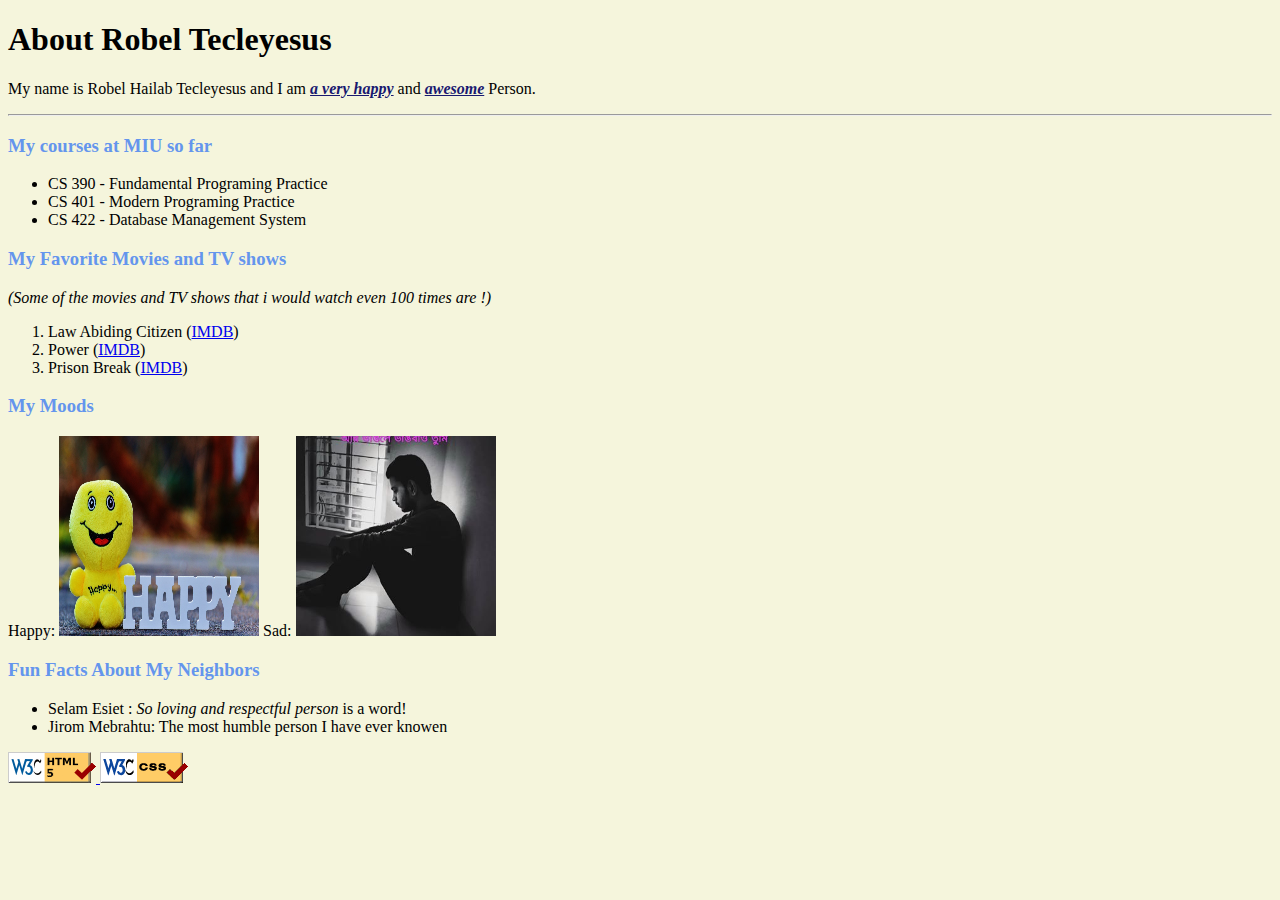
<file: w1d2_me/index.html>
<!DOCTYPE html>
<html lang="en">
<head>
  <meta charset="utf-8">
  <!-- This HTML Aboutme page is an HTML and CSS exercise.
      It contains my courses,hobbies and  and favorite movies-->
  <title>About me</title>
  <link href="styleme.css" rel="stylesheet" type="text/css">
</head>
<div>
  <div>
    <h1>About Robel Tecleyesus</h1>
    <p>My name is Robel Hailab Tecleyesus and I am <span class="bio"> a very happy</span> and <span class="bio">awesome</span>
      Person.</p>
    <hr>
  </div>
  <!--My list of courses i took at MUM since Feb 2019-->
  <div>
    <h3>My courses at MIU so far</h3>
    <ul>
      <li>CS 390 - Fundamental Programing Practice</li>
      <li>CS 401 - Modern Programing Practice</li>
      <li>CS 422 - Database Management System</li>

    </ul>
    <!--List of my favorite movies and their IMDB links-->
  </div>
  <h3>My Favorite Movies and TV shows </h3>
  <span>(Some of the movies and TV shows that i would watch even 100 times are !)</span>
  <ol>
    <li>Law Abiding Citizen (<a href="https://www.imdb.com/title/tt1197624/?ref_=fn_al_tt_1">IMDB</a>)</li>
    <li>Power (<a href="https://www.imdb.com/title/tt3281796/?ref_=fn_al_tt_1">IMDB</a>)</li>
    <li>Prison Break (<a href="https://www.imdb.com/title/tt0455275/?ref_=fn_al_tt_1">IMDB</a>)</li>
  </ol>
</div>
<!--My moods with images related with the mood -->
<div>
  <h3>My Moods</h3>
  <p>
    Happy: <img alt="Happy mood" height="200" src="images/happymood.jpg" width="200">
    Sad: <img alt="Sad mood" height="200" src="images/sadmood.jpg" width="200">
  </p>
</div>
<!--Fun facts of my room mates at MUM building 144-->
<div>
  <h3>Fun Facts About My Neighbors</h3>
  <ul>
    <li>Selam Esiet : <em>So loving and respectful person</em> is a word!</li>
    <li>Jirom Mebrahtu: The most humble person I have ever knowen</li>
  </ul>
</div>
<!--W3 validator for html and css-->
<p>
  <a href="https://validator.w3.org/check/referer">
    <img alt="Validate" src="images/w3c-html.png"/>
  </a>
  <a href="https://jigsaw.w3.org/css-validator/check/referer">
    <img alt="Valid CSS!" src="images/vcss.gif"/>
  </a>
</p>
</body>
</html>
</file>
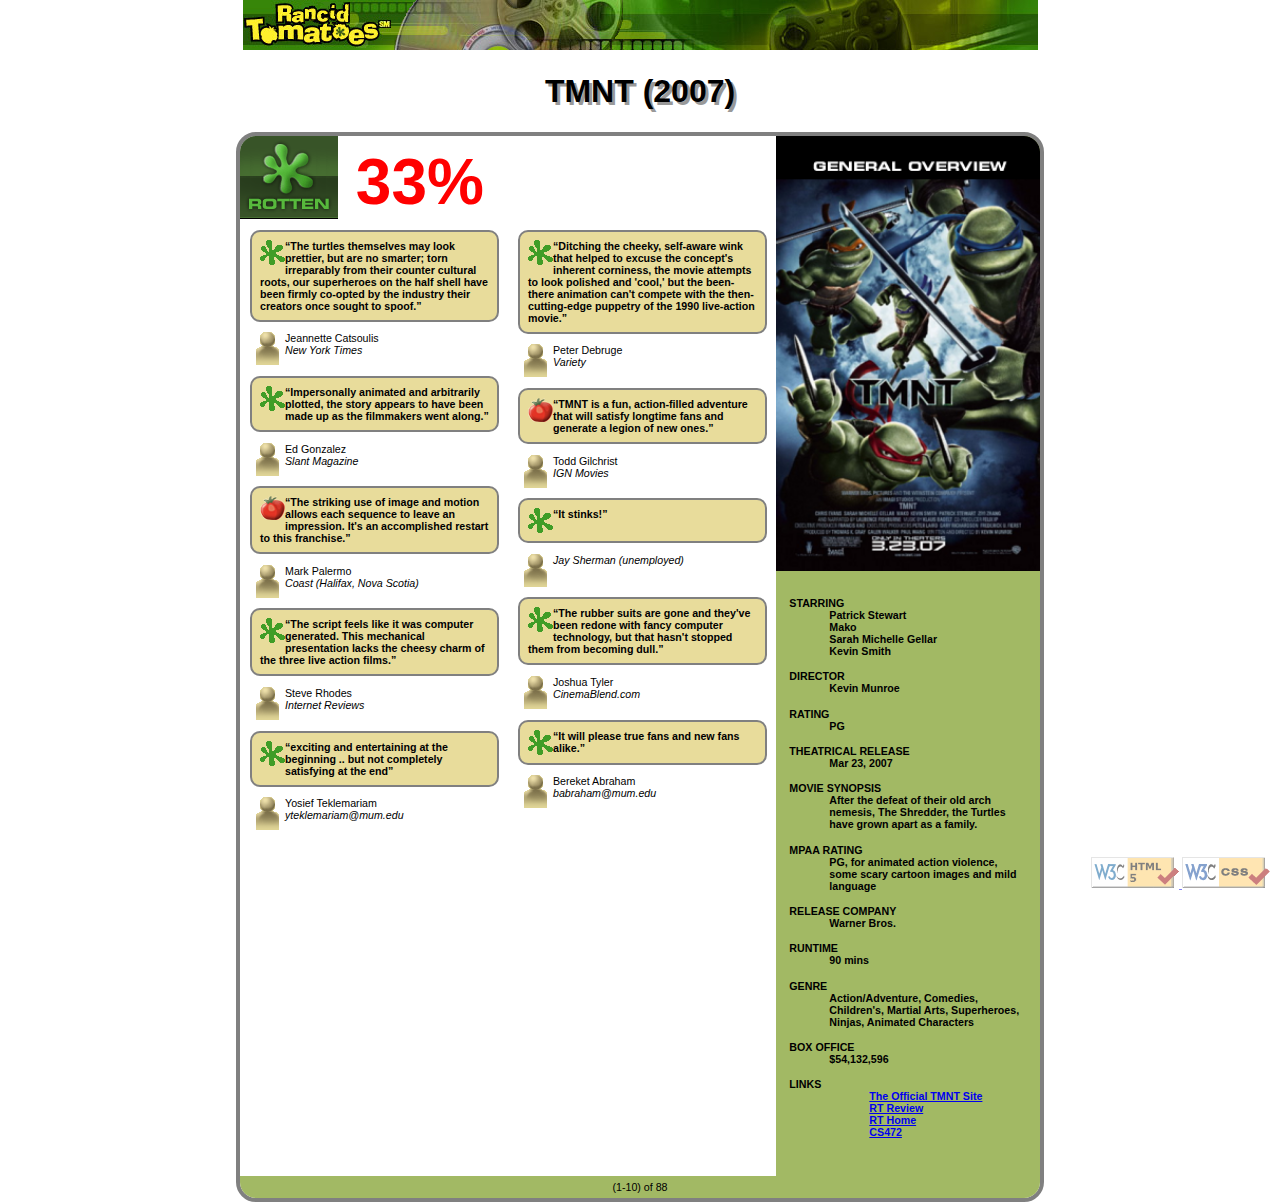
<file: w1d4_MovieReview/index.html>
<!DOCTYPE html>
<!--This assignment was so challenging based on the requirement given.
I have done every requirement that has been asked. My CSS code is neat, Poster header with background image is compeleted
Poster footer that contains page numbers is also included, and Reviews on the left the reviews are aligned in a column
both  the HTML and CSS validator  has succeeded. My web page is similar to the image that was provided as an image.
 It took me over 6 hours to complete the assignment but it was an amazing experience.   -->
<html lang="en">
<head>
  <title>TMNT - Rancid Tomatoes</title>
  <meta charset="utf-8"/>
  <link href="movie.css" rel="stylesheet" type="text/css"/>
  <link href="images/rotten.gif" rel="icon" type="image/gif">

</head>

<div id="topBanner">
  <img alt="Rancid Tomatoes" src="images/banner.png">
</div>

<h1>TMNT (2007)</h1>

<div id="poster">

  <div id="rightBanner">
    <div id="bannerImage">
      <img alt="general overview" src="images/overview.png">
    </div>
    <dl>
      <dt>STARRING</dt>
      <dd>Patrick Stewart <br> Mako <br> Sarah Michelle Gellar <br> Kevin Smith</dd>

      <dt>DIRECTOR</dt>
      <dd>Kevin Munroe</dd>

      <dt>RATING</dt>
      <dd>PG</dd>

      <dt>THEATRICAL RELEASE</dt>
      <dd>Mar 23, 2007</dd>

      <dt>MOVIE SYNOPSIS</dt>
      <dd>After the defeat of their old arch nemesis, The Shredder, the Turtles have grown apart as a family.
      </dd>

      <dt>MPAA RATING</dt>
      <dd>PG, for animated action violence, some scary cartoon images and mild language</dd>

      <dt>RELEASE COMPANY</dt>
      <dd>Warner Bros.</dd>

      <dt>RUNTIME</dt>
      <dd>90 mins</dd>

      <dt>GENRE</dt>
      <dd>Action/Adventure, Comedies, Children's, Martial Arts, Superheroes, Ninjas, Animated Characters</dd>

      <dt>BOX OFFICE</dt>
      <dd>$54,132,596</dd>

      <dt>LINKS</dt>
      <dd>
        <ul>
          <li><a href="http://www.ninjaturtles.com/">The Official TMNT Site</a></li>
          <li><a href="http://www.rottentomatoes.com/m/teenage_mutant_ninja_turtles/">RT Review</a></li>
          <li><a href="http://www.rottentomatoes.com/">RT Home</a></li>
          <li><a href="http://mumstudents.org/cs472/">CS472</a></li>
        </ul>
      </dd>
    </dl>
  </div>

  <div id="posterHeader">
    <img alt="Rotten" src="images/rottenbig.png">
    33%
  </div>

  <div id="reviews">

    <div class="reviewColumn">

      <div class="review">
        <p>
          <img alt="Rotten" src="images/rotten.gif">
          <q>Ditching the cheeky, self-aware wink that helped to excuse the concept's inherent corniness,
            the movie
            attempts to look polished and 'cool,' but the been-there animation can't compete with the
            then-cutting-edge
            puppetry of the 1990 live-action movie.</q>
        </p>
        <p>
          <img alt="Critic" src="images/critic.gif">
          Peter Debruge <br>
          <em>Variety</em>
        </p>
      </div>

      <div class="review">
        <p>
          <img alt="Fresh" src="images/fresh.gif">
          <q>TMNT is a fun, action-filled adventure that will satisfy longtime fans and generate a legion
            of new ones.</q>
        </p>
        <p>
          <img alt="Critic" src="images/critic.gif">
          Todd Gilchrist <br>
          <em>IGN Movies</em>
        </p>
      </div>

      <div class="review">
        <p>
          <img alt="Rotten" src="images/rotten.gif">
          <q>It stinks!</q>
        </p>
        <p>
          <img alt="Critic" src="images/critic.gif">
          <em>Jay Sherman (unemployed)</em>
        </p>
      </div>

      <div class="review">
        <p>
          <img alt="Rotten" src="images/rotten.gif">
          <q>The rubber suits are gone and they've been redone with fancy computer technology, but that
            hasn't stopped
            them from becoming dull.</q>
        </p>
        <p>
          <img alt="Critic" src="images/critic.gif">
          Joshua Tyler <br>
          <em>CinemaBlend.com</em>
        </p>
      </div>

      <div class="review">
        <p>
          <img alt="Rotten" src="images/rotten.gif">
          <q>It will please true fans and new fans alike.</q>
        </p>
        <p>
          <img alt="Critic" src="images/critic.gif">
          Bereket Abraham <br>
          <em>babraham@mum.edu</em>
        </p>
      </div>

    </div>

    <div class="reviewColumn">

      <div class="review">
        <p>
          <img alt="Rotten" src="images/rotten.gif">
          <q>The turtles themselves may look prettier, but are no smarter; torn irreparably from their
            counter cultural
            roots, our superheroes on the half shell have been firmly co-opted by the industry their
            creators once
            sought to spoof.</q>
        </p>
        <p>
          <img alt="Critic" src="images/critic.gif">
          Jeannette Catsoulis <br>
          <em>New York Times</em>
        </p>
      </div>

      <div class="review">
        <p>
          <img alt="Rotten" src="images/rotten.gif">
          <q>Impersonally animated and arbitrarily plotted, the story appears to have been made up as the
            filmmakers went
            along.</q>
        </p>
        <p>
          <img alt="Critic" src="images/critic.gif">
          Ed Gonzalez <br>
          <em>Slant Magazine</em>
        </p>
      </div>

      <div class="review">
        <p>
          <img alt="Fresh" src="images/fresh.gif">
          <q>The striking use of image and motion allows each sequence to leave an impression. It's an
            accomplished
            restart to this franchise.</q>
        </p>
        <p>
          <img alt="Critic" src="images/critic.gif">
          Mark Palermo <br>
          <em>Coast (Halifax, Nova Scotia)</em>
        </p>
      </div>

      <div class="review">
        <p>
          <img alt="Rotten" src="images/rotten.gif">
          <q>The script feels like it was computer generated. This mechanical presentation lacks the cheesy
            charm of the
            three live action films.</q>
        </p>
        <p>
          <img alt="Critic" src="images/critic.gif">
          Steve Rhodes <br>
          <em>Internet Reviews</em>
        </p>
      </div>

      <div class="review">
        <p>
          <img alt="Rotten" src="images/rotten.gif">
          <q>exciting and entertaining at the beginning .. but not completely satisfying at the end</q>
        </p>
        <p>
          <img alt="Critic" src="images/critic.gif">
          Yosief Teklemariam <br>
          <em>yteklemariam@mum.edu</em>
        </p>
      </div>

    </div>

  </div>

  <p id="posterFooter">(1-10) of 88</p>

</div>

<div id="validation">
  <a href="https://validator.w3.org/check/referer">
    <img alt="Validate" src="images/w3c-html.png"/>
  </a>
  <a href="https://jigsaw.w3.org/css-validator/check/referer">
    <img alt="Valid CSS!" src="images/w3c-css.png"/>
  </a>
</div>
</body>
</html>
</file>
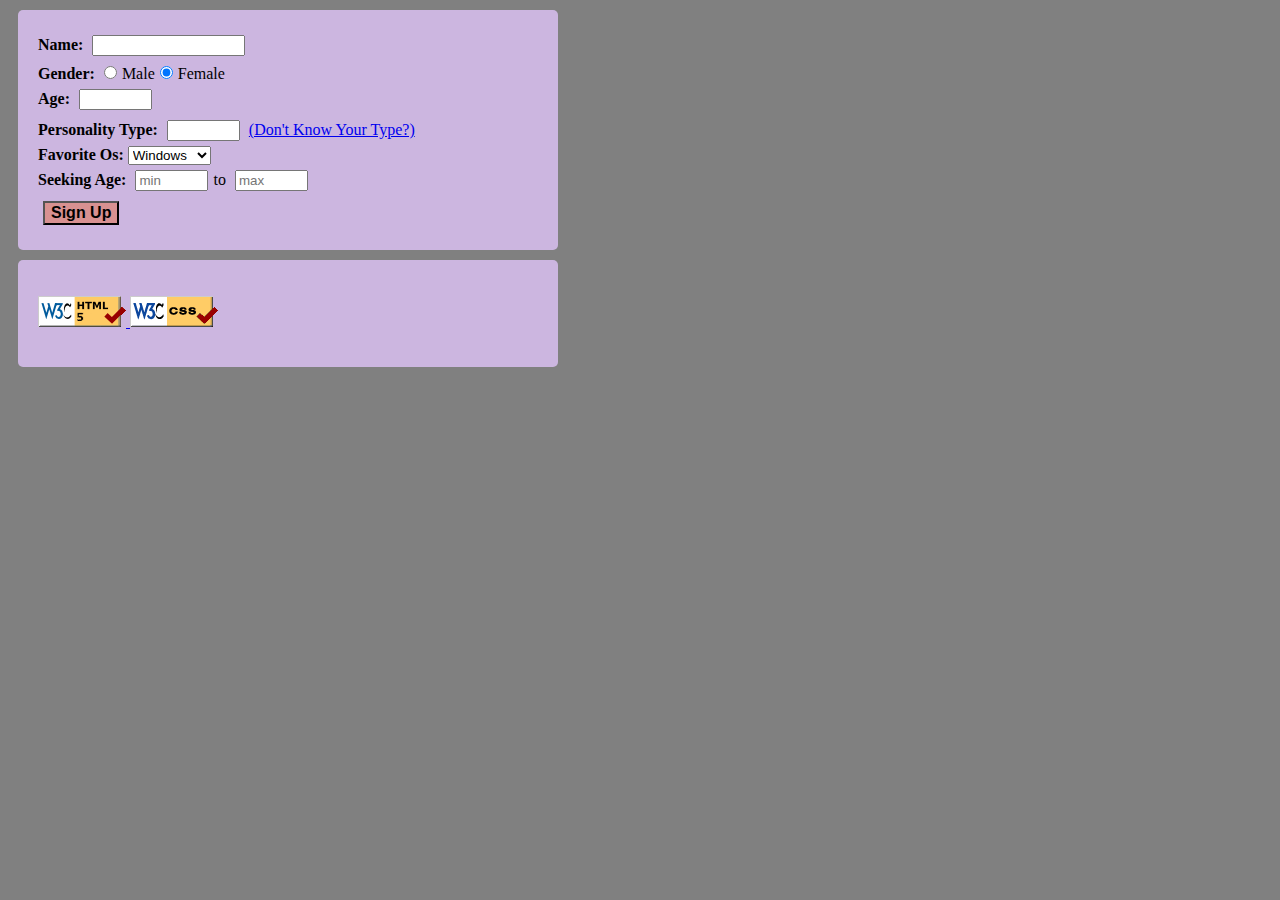
<file: w1d4_NerdLuv/index.html>
<!DOCTYPE html>
<html lang="en">

<head>
    <meta charset="UTF-8">
    <meta name="viewport" content="width=device-width, initial-scale=1.0">
    <title>NerdLuv</title>
    <link rel="stylesheet" href="style.css">
</head>

<body>


    <form action="http://mumstudents.org/params.php">
        <div>
            <label for="nameid">Name:</label> <input type="text" name="name" size="16" id="nameid"><br />
            <label for="sexid">Gender:</label> <input type="radio" name="gender" value="Male" id="sexid">Male<input type="radio" name="gender" value="Female" checked>Female<br />
            <label for="age">Age:</label> <input type="text" name="age" id="age" size="6" maxlength="2"><br />
            <label for="ptid">Personality Type:</label> <input type="text" name="personality" size="6" maxlength="4" id="ptid">
                <a href="http://www.humanmetrics.com/cgi-win/jtypes2.asp">(Don't Know Your Type?)</a>
            <br />
            <label for="os">Favorite Os:</label> <select name="OS" id="os" >
                <option value="Windows" selected>Windows</option>
                <option value="Mac">Mac OS X</option>
                <option value="Linux">Linux</option>
            </select><br />
            <label for="seekingid">Seeking Age:</label> <input type="text" id="seekingid" name="seeingage" maxlength="2" size="6" placeholder="min">to
            <input type="text" name="seekingage" maxlength="2" size="6" placeholder="max"><br />

            <input type="submit" value="Sign Up"  id="btn">
        </div>
    </form>
    <div class="footer">
        <p id="validator">
       <a href="https://validator.w3.org/check/referer">
           <img alt="Validate" src="w3c-html.png"/>
       </a>
       <a href="https://jigsaw.w3.org/css-validator/check/referer">
           <img alt="Valid CSS!" src="vcss.gif"/>
       </a>
   </p>  </div>

</body>

</html>
</file>
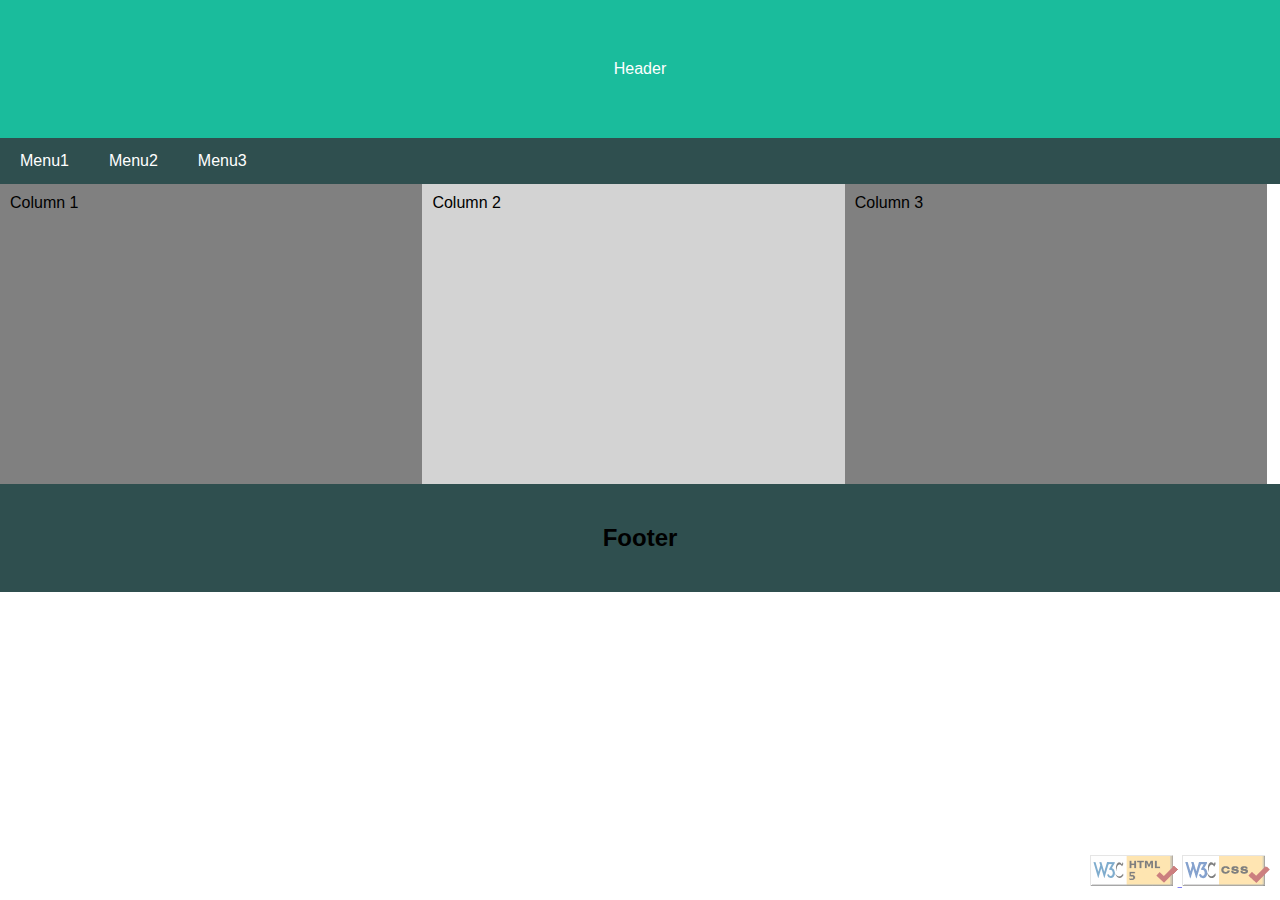
<file: w1d4_responsiveLayout/index.html>
<!DOCTYPE html>
<html lang="en">
<head>
    <meta name="viewport" content="width=device-width, initial-scale=1">
    <link href="float.css" rel="stylesheet" type="text/css" />
    <link href="flexbox.css" rel="stylesheet" type="text/css" />
    <meta charset="UTF-8">
</head>
<body>

<!-- Header -->
<div class="header">
    Header
</div>

<!-- Navigation Bar -->
<div class="navbar">
    <a href="#">Menu1</a>
    <a href="bootstrapgrid.html">Menu2</a>
  <a href="float.html">Menu3</a>

</div>

<!-- The flexible grid (content) -->
<div class="row1">
    <div class="column1">Column 1

    </div>
    <div class="column2">Column 2

    </div>
    <div class="column3">Column 3

    </div>
</div>

<!-- Footer -->
<div class="footer">
    <h2>Footer</h2>
</div>
<div id="validation">
    <a href="https://validator.w3.org/check/referer">
        <img alt="Validate" src="images/w3c-html.png"/>
    </a>
    <a href="https://jigsaw.w3.org/css-validator/check/referer">
        <img alt="Valid CSS!" src="images/w3c-css.png"/>
    </a>
</div>
</body>
</html>
</file>
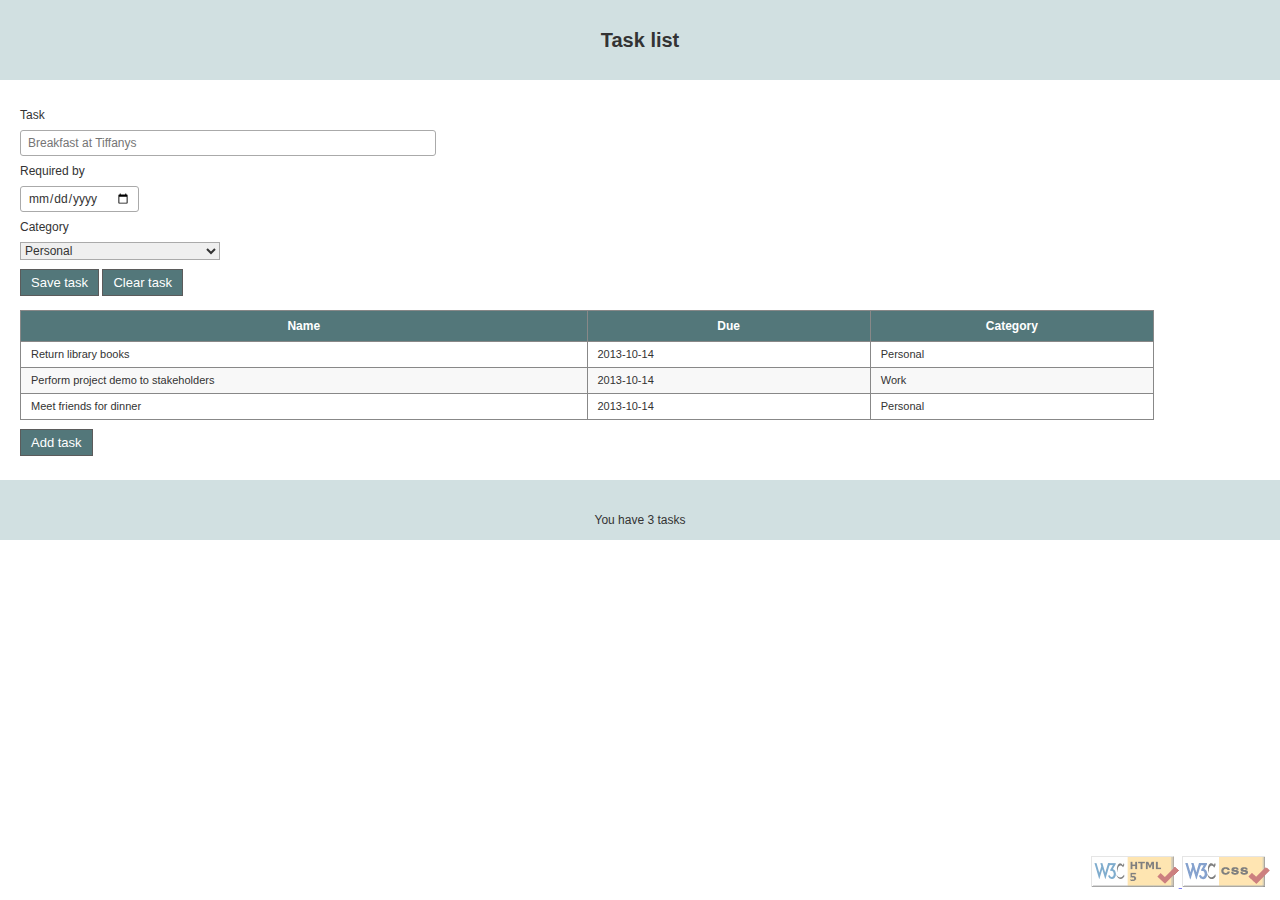
<file: w1d4_TaskList/index.html>
<!DOCTYPE html>
<html lang="en">
<head>
    <meta charset="utf-8">
    <title>Task list</title>
    <link href="tasks.css" media="screen" rel="stylesheet" type="text/css"/>
</head>
<body>
<header>
    <span>Task list</span>
</header>
<main>
    <section>
        <form>
            <div>
                <label>Task</label> <input class="large" name="task"
                                           placeholder="Breakfast at Tiffanys" required="required" type="text"/>
            </div>
            <div>
                <label>Required by</label> <input name="requiredBy" required="required" type="date"/>
            </div>
            <div>
                <label>Category</label> <select name="category">
                <option value="Personal">Personal</option>
                <option value="Work">Work
                </option>
            </select>
            </div>
            <nav>
                <a href="#">Save task</a> <a href="#">Clear task</a>
            </nav>
        </form>
    </section>
    <section>
        <table id="tblTasks">
            <colgroup>
                <col width="50%">
                <col width="25%">
                <col width="25%">
            </colgroup>
            <thead>
            <tr>
                <th>Name</th>
                <th>Due</th>
                <th>Category</th>
            </tr>
            </thead>
            <tbody>
            <tr>
                <td>Return library books</td>
                <td>
                    <time datetime="2013-10-14">2013-10-14</time>
                </td>
                <td>Personal</td>
            </tr>
            <tr class="even">
                <td>Perform project demo to stakeholders</td>
                <td>
                    <time datetime="2013-10-14">2013-10-14</time>
                </td>
                <td>Work</td>
            </tr>
            <tr>
                <td>Meet friends for dinner</td>
                <td>
                    <time datetime="2013-10-14">2013-10-14</time>
                </td>
                <td>Personal</td>
            </tr>
            </tbody>
        </table>
        <nav>
            <a href="#">Add task</a>
        </nav>
    </section>
</main>
<footer>You have 3 tasks</footer>
<div id="validation">
    <a href="https://validator.w3.org/check/referer">
        <img alt="Validate" src="images/w3c-html.png"/>
    </a>
    <a href="https://jigsaw.w3.org/css-validator/check/referer">
        <img alt="Valid CSS!" src="images/w3c-css.png"/>
    </a>
</div>
</body>
</html>
</file>
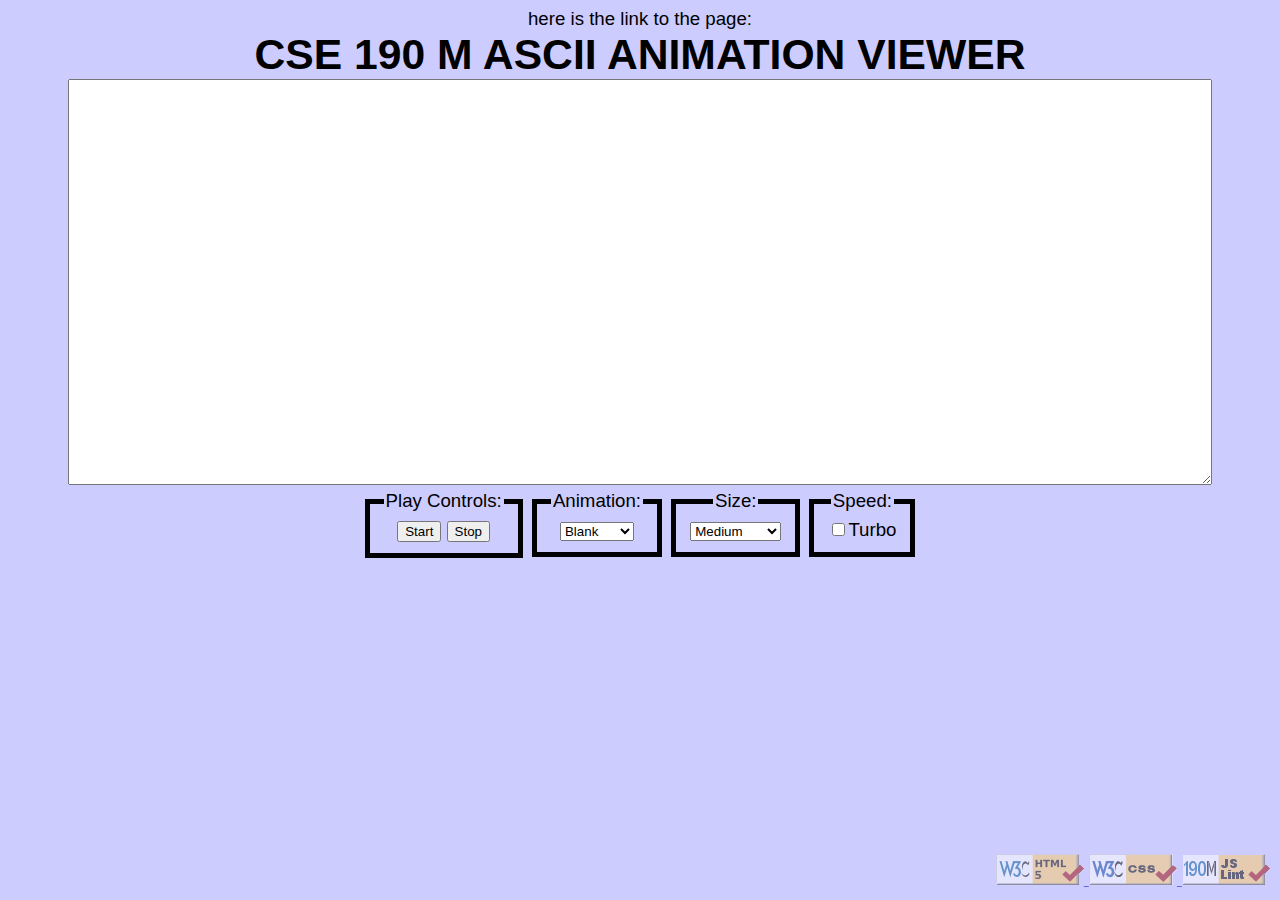
<file: w2d1_a_Animation/index.html>
<!DOCTYPE html>
<html lang="en">
<head>
  <!--Hi Professor,
  based on my reading and video searches, I have tried multiple times to
  complete the assignment on which it took me almost 4 hours to finish it.
  Even though it all worked and is ready to submit it, My web page is similar to the image
   that was provided as an image. It took me over 3 hours to complete the assignment but it was
   an also amazing experience. https://robel921.github.io/AnimationFile/-->

here is the link to the page:
    <title>ASCIImation</title>
    <link href="ascii.css" type="text/css" rel="stylesheet" />
    <script src="animation.js"></script>
    <script src="ascii.js"></script>
</head>

<body id="body1">

<h1 id="head">CSE 190 M ASCII ANIMATION VIEWER</h1>

<textarea id="viewBoard" cols="80" rows="20" readonly></textarea>

<div id="allControls">

    <fieldset class="controls">
        <legend>Play Controls:</legend>
        <button id="startBtn">Start</button>
        <button id="stopBtn">Stop</button>
    </fieldset>

    <fieldset class="controls">
        <legend>Animation:</legend>
        <select id="animationSelector" name="animation">
            <option value="blank">Blank</option>
            <option value="exercise">Exercise</option>
            <option value="juggler">Juggler</option>
            <option value="bike">Bike</option>
            <option value="dive">Dive</option>
            <option value="custom">Custom</option>
        </select>
    </fieldset>

    <fieldset class="controls">
        <legend>Size:</legend>
        <select id="sizeSelector" name="size">
            <option value="t">Tiny</option>
            <option value="s">Small</option>
            <option value="m" selected>Medium</option>
            <option value="l">Large</option>
            <option value="xl">Extra Large</option>
            <option value="xxl">XXL</option>
        </select>
    </fieldset>

    <fieldset class="controls">
        <legend>Speed:</legend>
        <label><input id="turbo" type="checkbox">Turbo</label>
    </fieldset>

</div>
<div id="validation">
    <a href="https://validator.w3.org/check/referer">
        <img alt="Validate" src="images/w3c-html.png"/>
    </a>
    <a href="https://jigsaw.w3.org/css-validator/check/referer">
        <img alt="Valid CSS!" src="images/w3c-css.png"/>
    </a>
    <a href="https://webster.cs.washington.edu/jslint/?referer">
        <img src="images/w3c-js.png" alt="Valid Js" />
    </a>
</div>
</body>
</html>
</file>
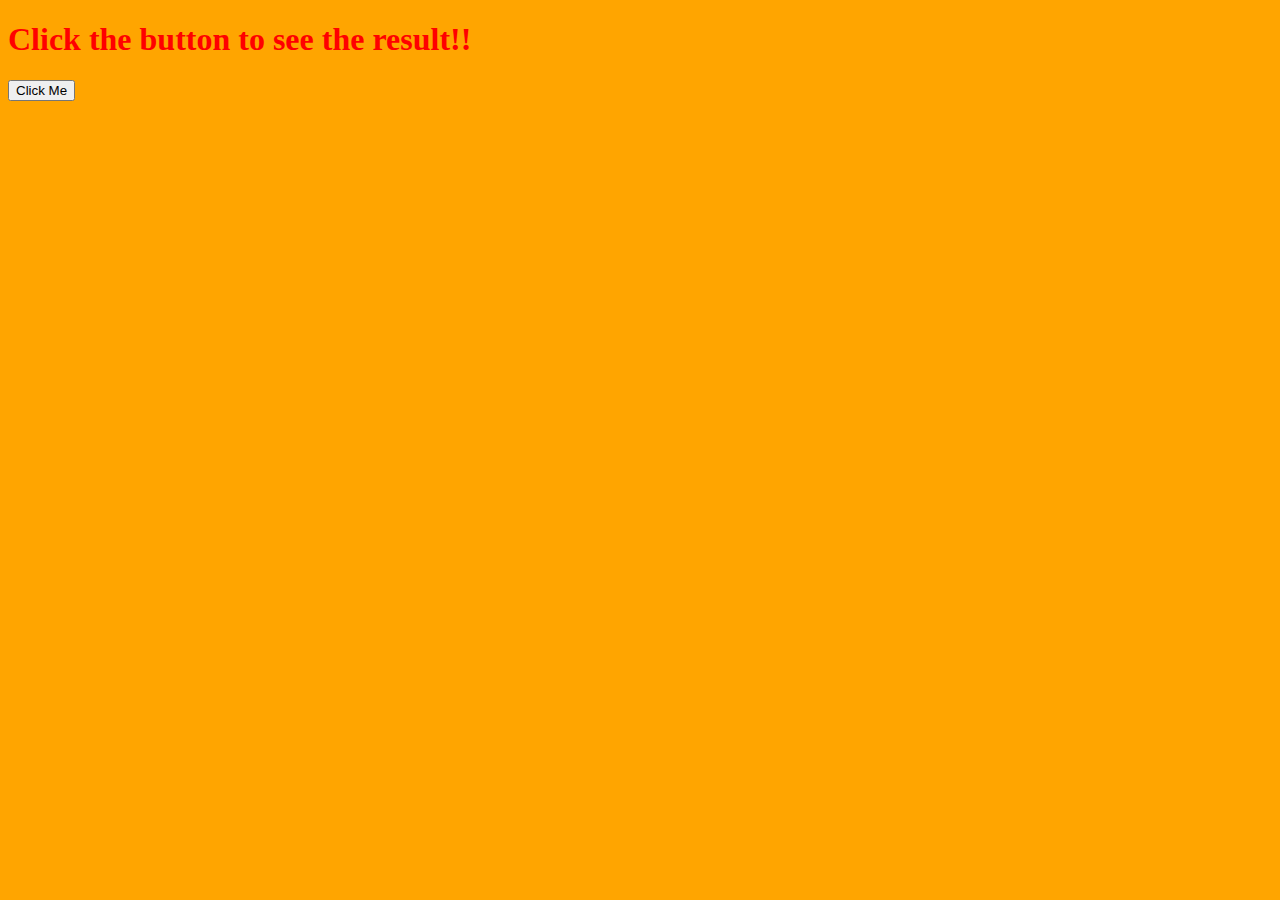
<file: w2d5_alertBox/index.html>
<!DOCTYPE html>
<html lang="en">
<head>
    <meta charset="UTF-8">
    <meta name="viewport" content="width=device-width, initial-scale=1.0">
    <title>Alert Box</title>
   <script >
       function clickFun(){
  alert("You clicked me!!");
}
   </script>

</head>
<body style="background-color: orange;">

    <h1 style="color: red;">Click the button to see the result!!</h1>

    <button onclick="clickFun()">Click Me</button>
    
    
</body>
</html>
</file>
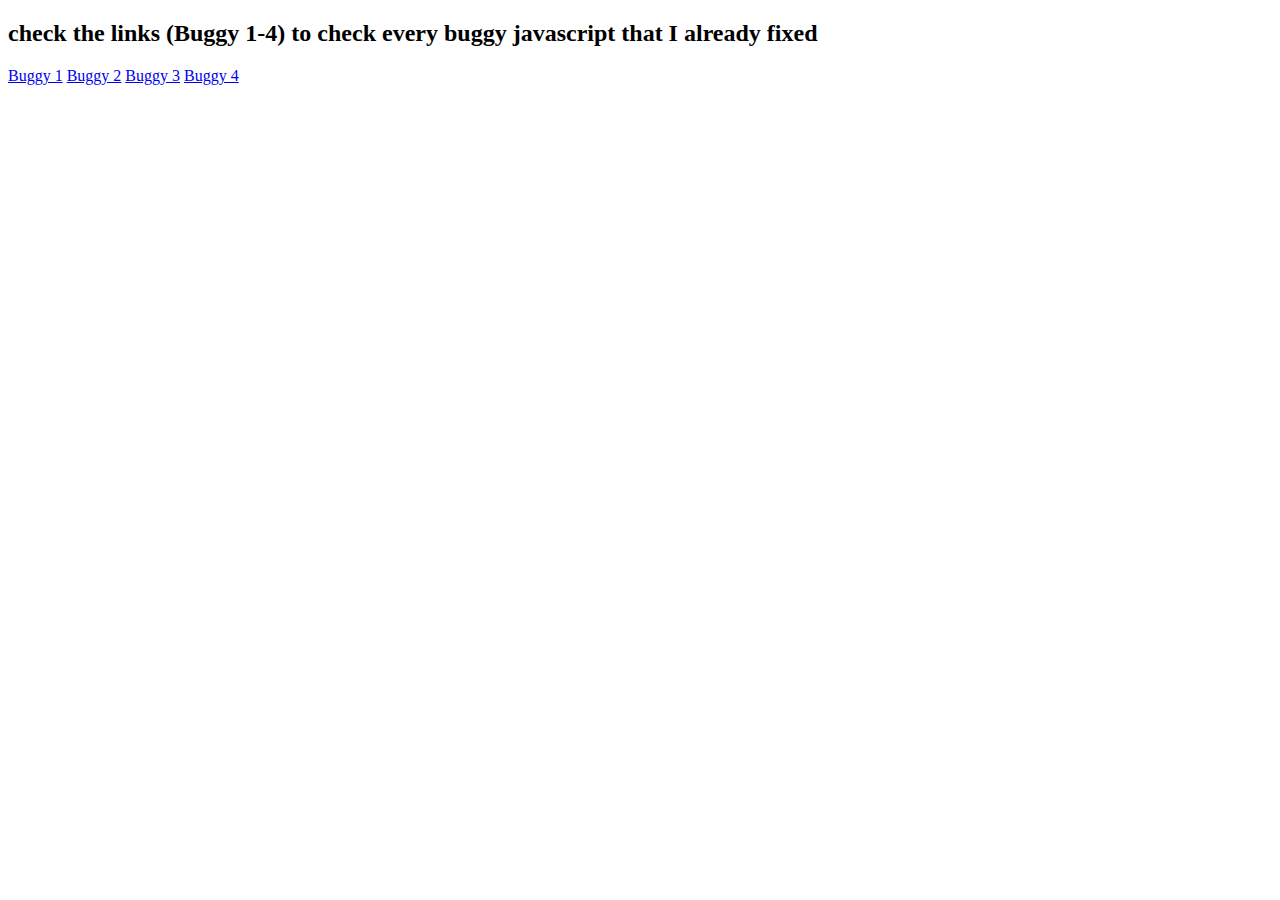
<file: w2d6_JS_buggyJS/index.html>
<!DOCTYPE html>
<html lang="en">
<head>
    <meta charset="UTF-8">
    <meta name="viewport" content="width=device-width, initial-scale=1.0">
    <title>Page to my links</title>
    <h2>check the links (Buggy 1-4) to check every buggy javascript that I already fixed</h2>
    <a href="buggy1.html">Buggy 1</a>
    <a href="buggy2.html">Buggy 2</a>
    <a href="buggy3.html">Buggy 3</a>
    <a href="buggy4.html">Buggy 4</a>
</head>
<body>
    
</body>
</html>
</file>
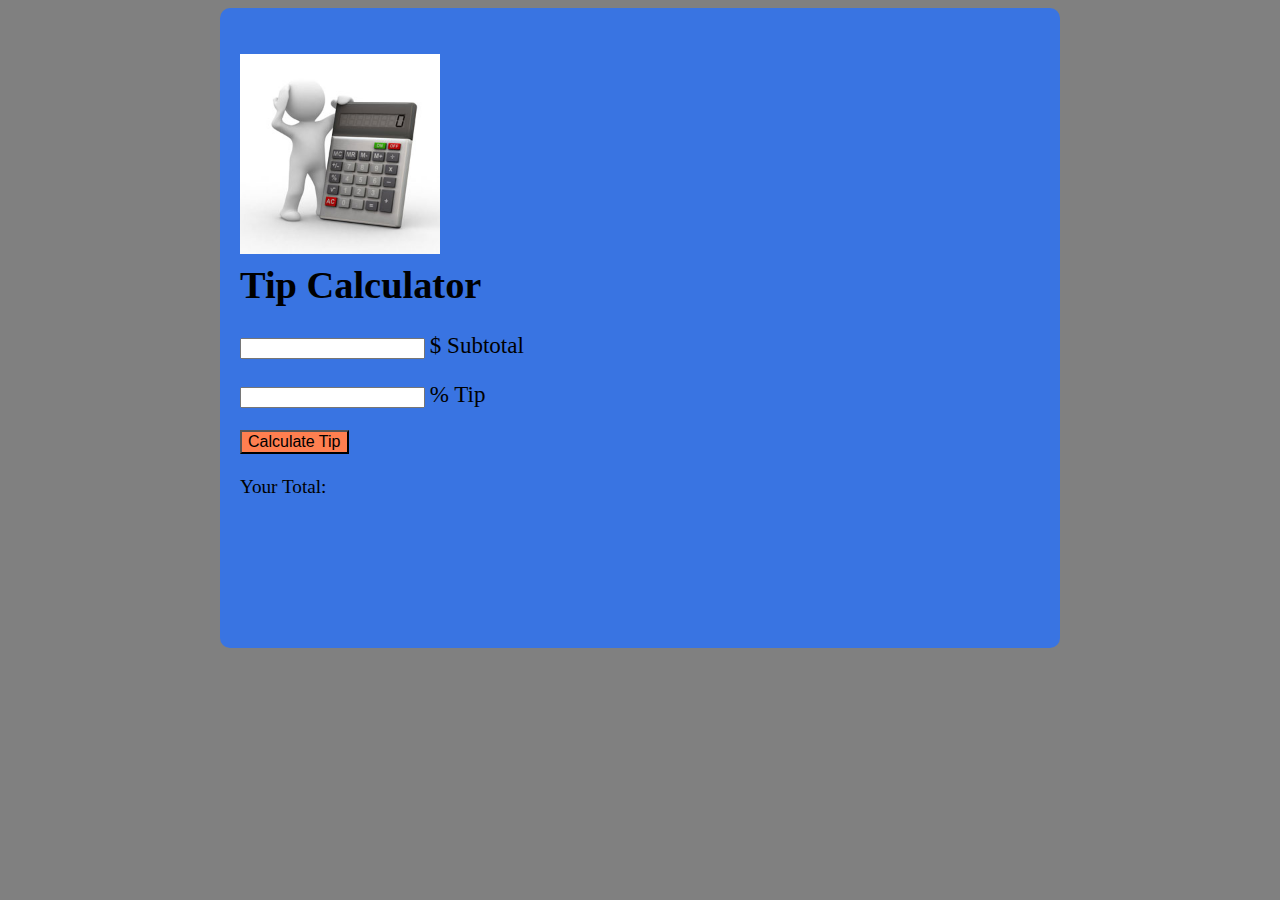
<file: w3d3_TipCalculator/index.html>
<!DOCTYPE html>
<html lang="en">

<head>
    <meta charset="UTF-8">
    <meta name="viewport" content="width=device-width, initial-scale=1.0">
    <title>Tip Calculator</title>
    <link rel="stylesheet" href="style.css">
    <script src="script.js"></script>
</head>

<body >
    <div id="head">
    <h1>
        <img src="calculator.jpg" alt="calculator"><br />
        Tip Calculator
    </h1>
    <div id="txtfield">
        <input type="text" id="input1"> <label for="bill">$ Subtotal</label>
    </div><br>
    <div>
         <input type="text" id="input2"> <label for="tip">% Tip</label>
    </div><br>
    <div>
        <button id="btn" onclick="calculate();">Calculate Tip</button>
    </div><br>
    Your Total:<h3 id="total"></h3>
</div>



</body>

</html>
</file>
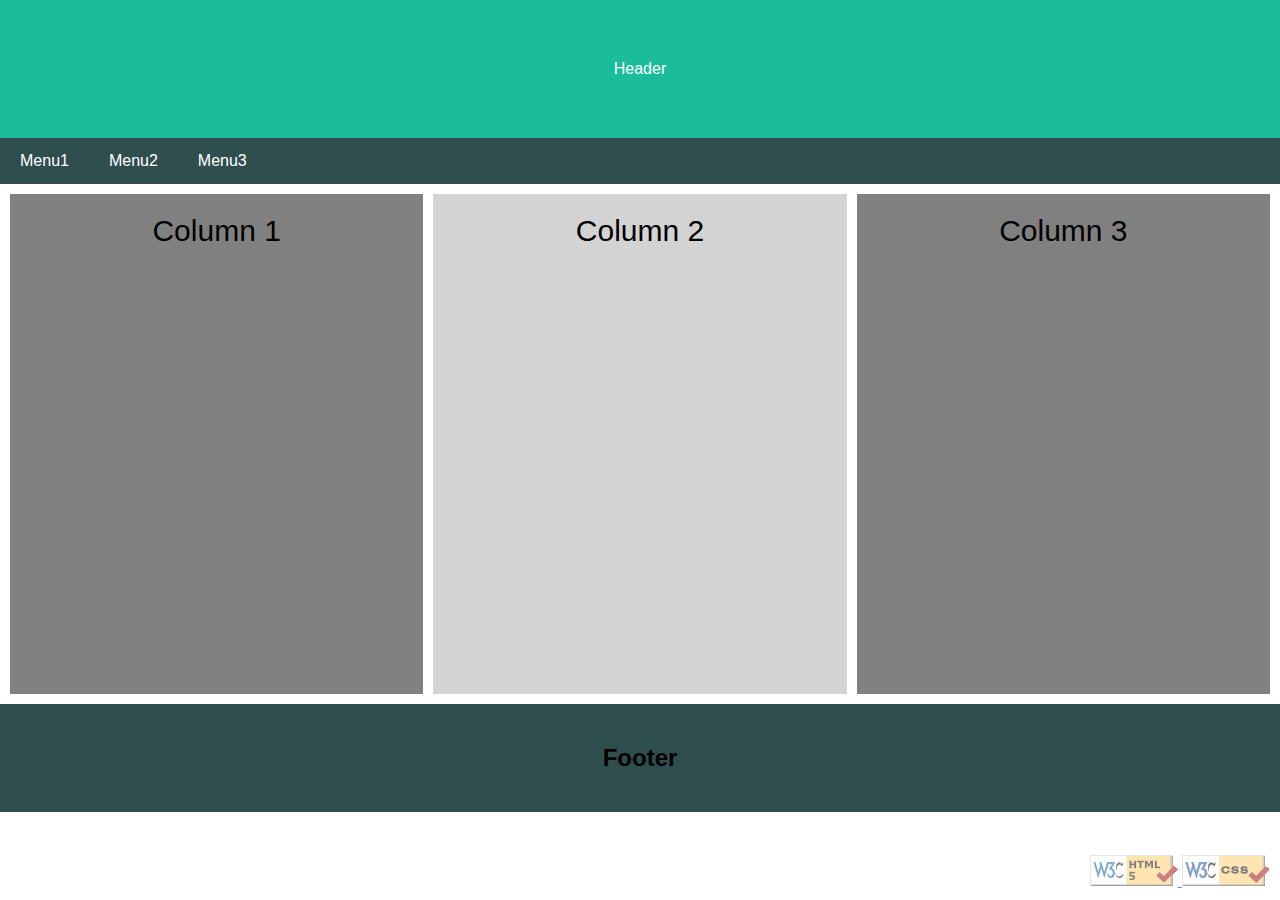
<file: w1d4_responsiveLayout/bootstrapgrid.html>
<!DOCTYPE html>
<html lang="en">
<head>
    <meta name="viewport" content="width=device-width, initial-scale=1">
    <link href="bootstrapgrid.css" rel="stylesheet" type="text/css" />
    <link href="flexbox.css" rel="stylesheet" type="text/css" />
    <meta charset="UTF-8">
</head>
<body>

<!-- Header -->
<div class="header">
    Header
</div>

<!-- Navigation Bar -->
<div class="navbar">
    <a href="#">Menu1</a>
    <a href="#">Menu2</a>
    <a href="#">Menu3</a>

</div>


<div class="grid-container">
    <div class="grid-item item1">Column 1</div>
    <div class="grid-item item2">Column 2</div>
    <div class="grid-item item3">Column 3</div>
</div>

<!-- Footer -->
<div class="footer">
    <h2>Footer</h2>
</div>
<div id="validation">
    <a href="https://validator.w3.org/check/referer">
        <img alt="Validate" src="images/w3c-html.png"/>
    </a>
    <a href="https://jigsaw.w3.org/css-validator/check/referer">
        <img alt="Valid CSS!" src="images/w3c-css.png"/>
    </a>
</div>
</body>
</html>
</file>
<file: w1d2_me/styleme.css>
/*This is a basic style for abput me page*/
body{
    background-color: beige;
}
.bio{
    color: midnightblue;
    text-decoration: underline;
    font-weight: bold;
}
h3{
    color: cornflowerblue;
}
span{
    font-style: italic;
}
</file>
<file: w1d4_MovieReview/movie.css>
/* This assignment is about CSS and HTML for layout, positioning, and the CSS box model. The CSS file contains*/
/*Body properties and values */
body{
    font-family: Verdana,Tahoma, sans-serif;
    font-size: 8pt;
    /* background-image: url(WAP all projects/Robel921.github.io/MovieReview/images/background.png); */
    margin: 0px;
    padding: 0px;
}
#topBanner{
    text-align: center;
    /* background-image: url(WAP all projects/Robel921.github.io/MovieReview/images/bannerbg.png); */
}
h1{
    text-align: center;
    font-family: Tahoma, Verdana, sans-serif ;
    font-size: 24pt;
    font-weight: bold;
    text-shadow: 3px 3px  #999999;
}
#poster{
    width: 800px;
    margin: auto;
    border: 4px solid gray;
    border-radius: 20px;
    overflow: hidden;
    height: fit-content;
}
#rightBanner{
    width: 33%;
    float: right;
    background-color: #A2B964;
    font-family: Arial,sans-serif;
    font-size: 8pt;
    font-weight: bold;
}
dl{
    padding: 10pt;
}

dd{
    padding-bottom: 10pt;
}

ul{
    list-style-type: none;
}
#bannerImage > img{
    width: 264px;
}
#posterHeader{
    /* background-image: url(WAP all projects/Robel921.github.io/MovieReview/images/rbg.png); */
    font-size: 48pt;
    color: red;
    font-weight: bold;
}
#posterHeader > img{
    vertical-align: bottom;
}
#reviews{
    width: 67%;
    overflow:auto;
}
.review{
    width: 93%;
    margin-top: 10px;
    margin-left: 10px;
}
/*Pseduo-class for nth child that targets a specific children of a given element 1*/
p:nth-child(1){
    border: 2px gray solid;
    border-radius: 10px;
    padding: 8px;
    font-size: 8pt;
    font-weight: bold;
    overflow: auto;
    background-color: #E8DC9B;
}
p > img{
    float: left;
}
/*Pseduo-class for nth child that targets a specific children of a given element 2*/
p:nth-child(2){
    overflow: auto;
}
#posterFooter{
    clear: both;
}
.reviewColumn{
    width: 50%;
    float: right;
}
#posterFooter{
    background-color: #A2B964;
    text-align: center;
    padding-top: 5px;
    padding-bottom: 5px;
    margin-bottom: 0px;
}
/*html and css validation icons on a bottom right fixed position and is opaque */
#validation{
    position: fixed;
    bottom: 10px;
    right: 10px;
    opacity: 0.5;
}
</file>
<file: w1d4_NerdLuv/style.css>
div{
    margin: 10px;
    padding: 20px;
    background-color: rgb(204, 182, 224);
    border-radius: 5px;
    width: 500px;
}

#btn{
    background-color: rgb(216, 145, 145);
    font-weight: bold;
    font-size: 100%;
}
input{
    margin: 5px;
    font-family: Arial, Helvetica, sans-serif;
}
label{
    font-weight: bold;

}
body{
    background-color: gray;
}
</file>
<file: w1d4_responsiveLayout/float.css>
* {
    box-sizing: border-box;
}

/* Create two equal columns that floats next to each other */
.column1,.column2,.column3 {
    float: left;
    width: 33%;
    padding: 10px;
    height: 300px; /* Should be removed. Only for demonstration */
}
.column1{
    background-color: gray;
}
.column2{
    background-color: lightgray;
}
.column3{
    background-color: gray;
}

/* Clear floats after the columns */
.row1:after {
    content: "";
    display: table;
    clear: both;
}
@media screen and (max-width: 700px) {

    .column1,.column2{
        width:50%;
    }
    .column3{
        width:100%;
    }
}
/*html and css validation icons on a bottom right fixed position and is opaque */
#validation {
    position: fixed;
    bottom: 10px;
    right: 10px;
    opacity: 0.5;
    text-align: right;
}
</file>
<file: w1d4_responsiveLayout/flexbox.css>
* {
    box-sizing: border-box;
}
body {
    font-family: Arial;
    margin: 0;
}

/* Header/logo Title */
.header {
    padding: 60px;
    text-align: center;
    background: #1abc9c;
    color: white;
}

/* Style the top navigation bar */


/* Column container */
.row {
    display: flex;
    flex-wrap: wrap;
    height:500px;
}

/* Create two unequal columns that sits next to each other */
/* Sidebar/left column */
.left {
    flex: 33%;
    background-color: gray;
    padding: 20px;
}
.middle {
    flex: 33%;
    background-color: lightgray;
    padding: 20px;
}

/* Main column */
.right {
    flex: 33%;
    background-color: gray;
    padding: 20px;
}



/* Footer */
.footer {
    padding: 20px;
    text-align: center;
    background: #ddd;
}

body {
    font-family: Arial;
    margin: 0;
}

/* Header/logo Title */
.header {
    padding: 60px;
    text-align: center;
    background: #1abc9c;
    color: white;
}

/* Style the top navigation bar */
.navbar {
    display: flex;
    background-color: darkslategray;
}

/* Style the navigation bar links */
.navbar a {
    color: white;
    padding: 14px 20px;
    text-decoration: none;
    text-align: center;
}

/* Change color on hover */
.navbar a:hover {
    background-color: #ddd;
    color: black;
}

/* Column container */
.row {
    display: flex;
    flex-wrap: wrap;
    height:500px;
}

/* Create two unequal columns that sits next to each other */
/* Sidebar/left column */
.left {
    flex: 33%;
    background-color: gray;
    padding: 20px;
}
.middle {
    flex: 33%;
    background-color: lightgray;
    padding: 20px;
}

/* Main column */
.right {
    flex: 33%;
    background-color: grey;
    padding: 20px;
}



/* Footer */
.footer {
    padding: 20px;
    text-align: center;
    background: #2F4F4F;
}

/* Responsive layout - when the screen is less than 700px wide, make the two columns stack on top of each other instead of next to each other */
@media screen and (max-width: 700px) {

    .left, .middle {
        flex: 40%;
    }
}
/*html and css validation icons on a bottom right fixed position and is opaque */
#validation{
    position: fixed;
    bottom: 10px;
    right: 10px;
    opacity: 0.5;
    text-align: right;
</file>
<file: w1d4_TaskList/tasks.css>
body, h1, h2, h3, h4, h5, h6, p, ul, dl, ol, form, fieldset, input, label, table, tbody, tfoot, th, tr, td, textarea, select {
    font-family: "helvetica neue", helvetica, "lucinda sans unicode", "sans serif";
    font-weight: normal;
    color: #333;
    padding: 0;
    border: 0;
    margin: 0;
    font-size: 12px;
}
header {
    width:100%;
    height:80px;
    background:#d1e0e1;
    color: #333;
    font-weight: bold;
    font-size: 20px;
    text-align:center;
    line-height: 80px;
}
footer {
    width:100%;
    height:60px;
    background:#d1e0e1;
    font-size: 12px;
    text-align:center;
    line-height: 80px;
    margin-top:30px;
}
table, th, td
{
    border: 1px solid #888;
}
section {
    margin:20px 0 0 20px;
}
table {
    width:90%;
    border-collapse:collapse;
}
thead {
    line-height: 30px;
}
thead th {
    background: #53777a;
    color: #fff;
    font-size: 12px;
    font-weight: bold;
    text-align:center;
}
td {
    font-size: 11px;
    line-height: 25px;
    padding-left: 10px;
}
.even {
    background-color: #f8f8f8;
}
nav {
    margin:15px 0 10px 0;
}
nav a {
    background: #53777a;
    color: #fff;
    width: 80px;
    text-decoration: none;
    border: 1px solid #5b5b5b;
    font-size: 13px;
    text-align: center;
    padding:5px 10px;
}
label {
    display: block;
    padding: 8px 0 8px 0;
    color: #333;
}
input {
    border-radius: 3px;
    height: 24px;
    border: 1px solid #AAA;
    padding: 0 7px;
}
input.large {
    width: 400px;
}
select {
    border: 1px solid #AAA;
    overflow: hidden;
    margin-right: 15px;
    width: 200px;
}
.required {
    color: red;
}
.not {
    display:none;
}
.rowHighlight {
    font-weight:bold;
}
label.error {
    color: red;
    font-weight:bold;
}
.overdue {
    background: #F7DCE5;
}
.warning {
    background: #F7F7DC;
}
.taskCompleted {
    text-decoration: line-through;
}
#validation{
    position: fixed;
    bottom: 10px;
    right: 10px;
    opacity: 0.5;
}
</file>
<file: w2d1_a_Animation/ascii.css>
body{
    background-color: #CCCCFF;
    font: 14pt bold;
    font-family: sans-serif;
    text-align: center;
}

#head{
    font-size: 32pt;
    text-align: center;
    margin: 0px;
}

#viewBoard{
    width: 90%;
    height: 400px;
    margin: auto;
    font-family: monospace;
    font: 12pt bold;
}

#allControls{
    width: fit-content;
    margin: auto;
}

.controls{
    border: 5px solid black;
    display: inline;
}

/*html and css validation icons on a bottom right fixed position and is opaque */
#validation {
    position: fixed;
    bottom: 10px;
    right: 10px;
    opacity: 0.5;
    text-align: right;
}
</file>
<file: w3d3_TipCalculator/style.css>
img{
    height: 200px;
    width: 200px;
    
}


body{
    background-color: gray;
    font-size: 120%;
}
#btn{
    font-size: 16px;
    background-color: coral;
}
#head{
    background-color: rgb(57, 116, 226);
    padding: 20px;
   margin: auto;
   width: 800px;
   height: 600px;
   border-radius: 10px;
   
}

label{
    font-size: 120%;
}
</file>
<file: w1d4_responsiveLayout/bootstrapgrid.css>
.grid-container {
    display: grid;
    grid-gap: 10px;

    padding: 10px;
}

.grid-item {
    height: 500px;
    text-align: center;
    padding: 20px;
    font-size: 30px;
}

.item1 {
    grid-column: 1;  /* span 2;*/
    grid-row: 1;
    background-color: gray;
}

.item2 {
    grid-column: 2;
    background-color: lightgray;
    grid-row: 1 ;/*/ span 2;*/
}

.item3 {
    grid-column: 3;
    grid-row: 1;
    background-color: gray;
    /*grid-column: 1 / span 3;*/
    /*grid-row: 3;*/
}

@media screen and (max-width: 700px) {

    .item3{
        grid-column: 1 /span 2;
        grid-row: 2;
    }
}
/*html and css validation icons on a bottom right fixed position and is opaque */
#validation {
    position: fixed;
    bottom: 10px;
    right: 10px;
    opacity: 0.5;
    text-align: right;
}
</file>
